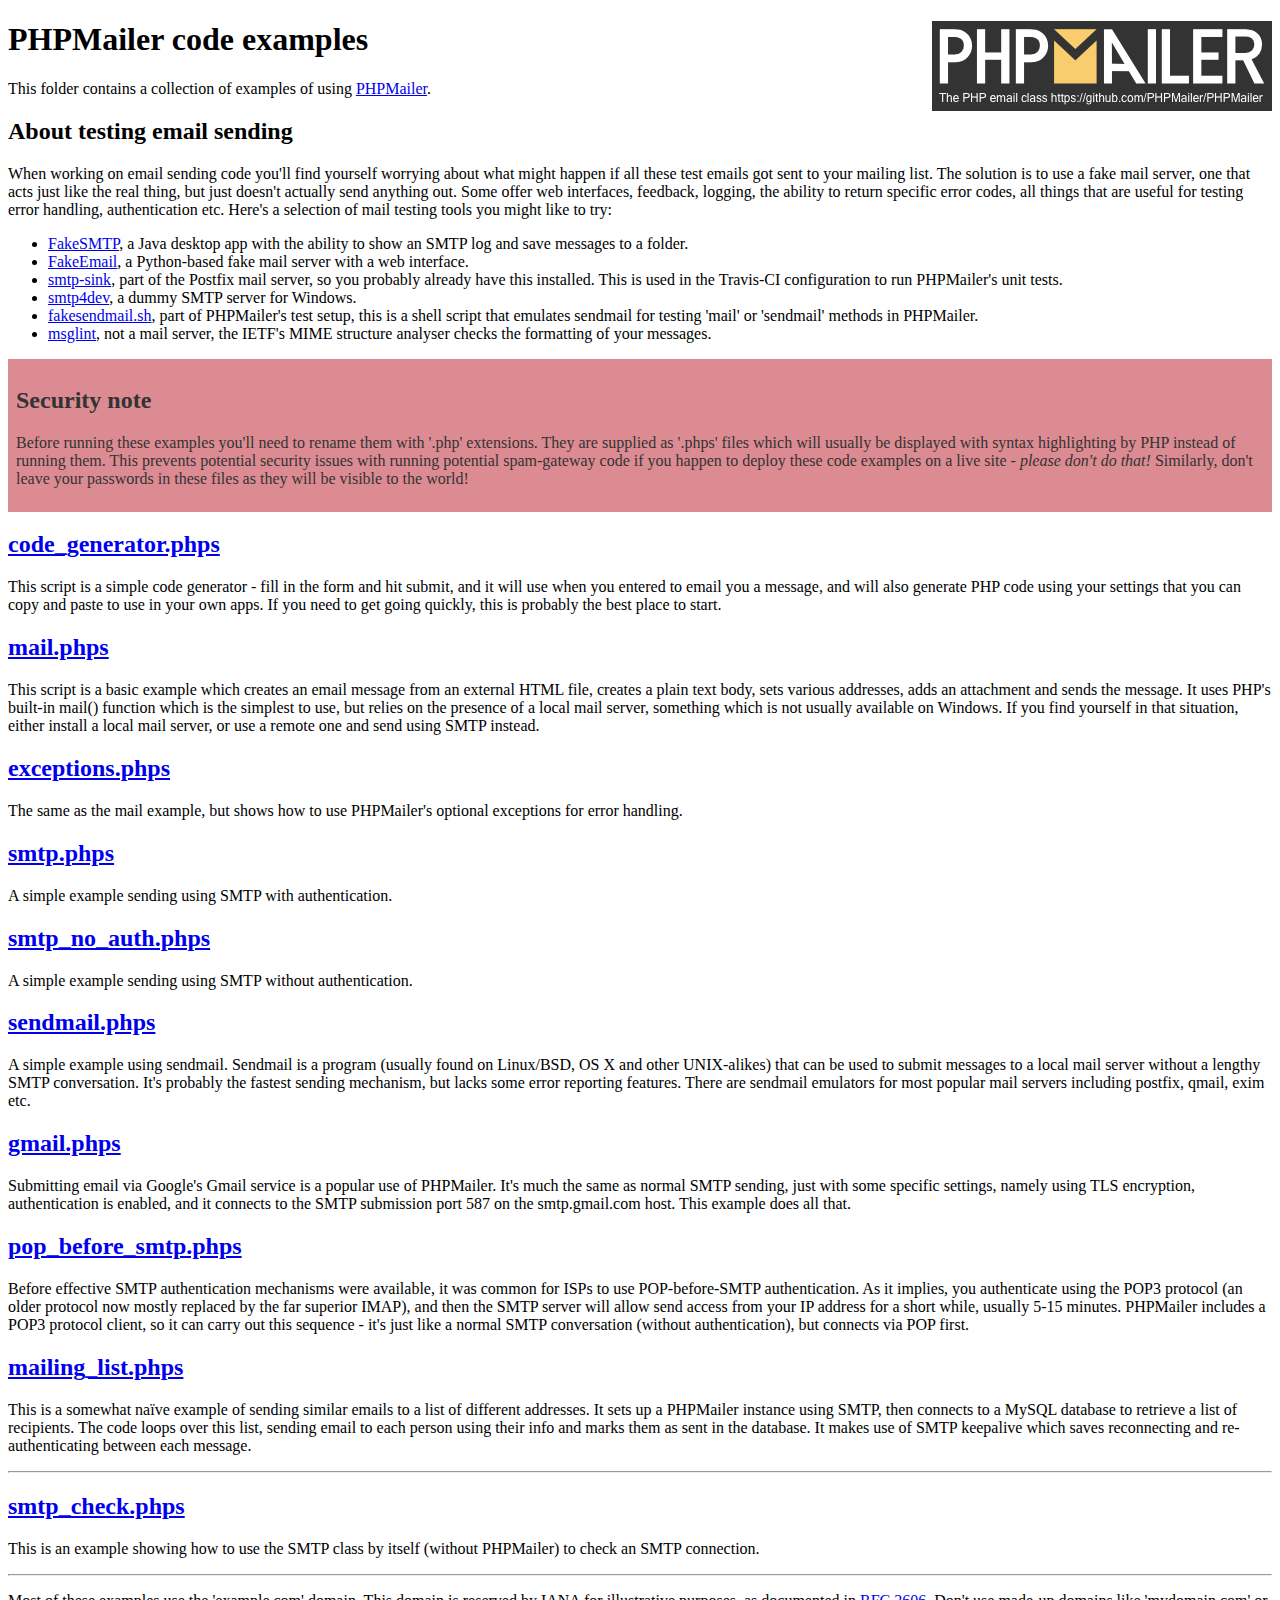
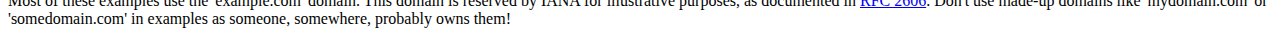
<file: 3hvita/plugin/PHPMailer/examples/index.html>
<!DOCTYPE html>
<html>
<head>
	<meta charset="UTF-8">
	<title>PHPMailer Examples</title>
</head>
<body>
<h1>PHPMailer code examples<a href="https://github.com/PHPMailer/PHPMailer"><img src="images/phpmailer.png" style="float:right; border:0;" alt="PHPMailer logo"></a></h1>
<p>This folder contains a collection of examples of using <a href="https://github.com/PHPMailer/PHPMailer">PHPMailer</a>.</p>
<h2>About testing email sending</h2>
<p>When working on email sending code you'll find yourself worrying about what might happen if all these test emails got sent to your mailing list. The solution is to use a fake mail server, one that acts just like the real thing, but just doesn't actually send anything out. Some offer web interfaces, feedback, logging, the ability to return specific error codes, all things that are useful for testing error handling, authentication etc. Here's a selection of mail testing tools you might like to try:</p>
<ul>
  <li><a href="https://github.com/Nilhcem/FakeSMTP">FakeSMTP</a>, a Java desktop app with the ability to show an SMTP log and save messages to a folder. </li>
  <li><a href="https://github.com/isotoma/FakeEmail">FakeEmail</a>, a Python-based fake mail server with a web interface.</li>
  <li><a href="http://www.postfix.org/smtp-sink.1.html">smtp-sink</a>, part of the Postfix mail server, so you probably already have this installed. This is used in the Travis-CI configuration to run PHPMailer's unit tests.</li>
  <li><a href="http://smtp4dev.codeplex.com">smtp4dev</a>, a dummy SMTP server for Windows.</li>
  <li><a href="https://github.com/PHPMailer/PHPMailer/blob/master/test/fakesendmail.sh">fakesendmail.sh</a>, part of PHPMailer's test setup, this is a shell script that emulates sendmail for testing 'mail' or 'sendmail' methods in PHPMailer.</li>
  <li><a href="http://tools.ietf.org/tools/msglint/">msglint</a>, not a mail server, the IETF's MIME structure analyser checks the formatting of your messages.</li>
</ul>
<div style="padding: 8px; color: #333333; background-color: #dc8b92">
<h2>Security note</h2>
<p>Before running these examples you'll need to rename them with '.php' extensions. They are supplied as '.phps' files which will usually be displayed with syntax highlighting by PHP instead of running them. This prevents potential security issues with running potential spam-gateway code if you happen to deploy these code examples on a live site - <em>please don't do that!</em> Similarly, don't leave your passwords in these files as they will be visible to the world!</p>
</div>
<h2><a href="code_generator.phps">code_generator.phps</a></h2>
<p>This script is a simple code generator - fill in the form and hit submit, and it will use when you entered to email you a message, and will also generate PHP code using your settings that you can copy and paste to use in your own apps. If you need to get going quickly, this is probably the best place to start.</p>
<h2><a href="mail.phps">mail.phps</a></h2>
<p>This script is a basic example which creates an email message from an external HTML file, creates a plain text body, sets various addresses, adds an attachment and sends the message. It uses PHP's built-in mail() function which is the simplest to use, but relies on the presence of a local mail server, something which is not usually available on Windows. If you find yourself in that situation, either install a local mail server, or use a remote one and send using SMTP instead.</p>
<h2><a href="exceptions.phps">exceptions.phps</a></h2>
<p>The same as the mail example, but shows how to use PHPMailer's optional exceptions for error handling.</p>
<h2><a href="smtp.phps">smtp.phps</a></h2>
<p>A simple example sending using SMTP with authentication.</p>
<h2><a href="smtp_no_auth.phps">smtp_no_auth.phps</a></h2>
<p>A simple example sending using SMTP without authentication.</p>
<h2><a href="sendmail.phps">sendmail.phps</a></h2>
<p>A simple example using sendmail. Sendmail is a program (usually found on Linux/BSD, OS X and other UNIX-alikes) that can be used to submit messages to a local mail server without a lengthy SMTP conversation. It's probably the fastest sending mechanism, but lacks some error reporting features. There are sendmail emulators for most popular mail servers including postfix, qmail, exim etc.</p>
<h2><a href="gmail.phps">gmail.phps</a></h2>
<p>Submitting email via Google's Gmail service is a popular use of PHPMailer. It's much the same as normal SMTP sending, just with some specific settings, namely using TLS encryption, authentication is enabled, and it connects to the SMTP submission port 587 on the smtp.gmail.com host. This example does all that.</p>
<h2><a href="pop_before_smtp.phps">pop_before_smtp.phps</a></h2>
<p>Before effective SMTP authentication mechanisms were available, it was common for ISPs to use POP-before-SMTP authentication. As it implies, you authenticate using the POP3 protocol (an older protocol now mostly replaced by the far superior IMAP), and then the SMTP server will allow send access from your IP address for a short while, usually 5-15 minutes. PHPMailer includes a POP3 protocol client, so it can carry out this sequence - it's just like a normal SMTP conversation (without authentication), but connects via POP first.</p>
<h2><a href="mailing_list.phps">mailing_list.phps</a></h2>
<p>This is a somewhat naïve example of sending similar emails to a list of different addresses. It sets up a PHPMailer instance using SMTP, then connects to a MySQL database to retrieve a list of recipients. The code loops over this list, sending email to each person using their info and marks them as sent in the database. It makes use of SMTP keepalive which saves reconnecting and re-authenticating between each message.</p>
<hr>
<h2><a href="smtp_check.phps">smtp_check.phps</a></h2>
<p>This is an example showing how to use the SMTP class by itself (without PHPMailer) to check an SMTP connection.</p>
<hr>
<p>Most of these examples use the 'example.com' domain. This domain is reserved by IANA for illustrative purposes, as documented in <a href="http://tools.ietf.org/html/rfc2606">RFC 2606</a>. Don't use made-up domains like 'mydomain.com' or 'somedomain.com' in examples as someone, somewhere, probably owns them!</p>
</body>
</html>
</file>
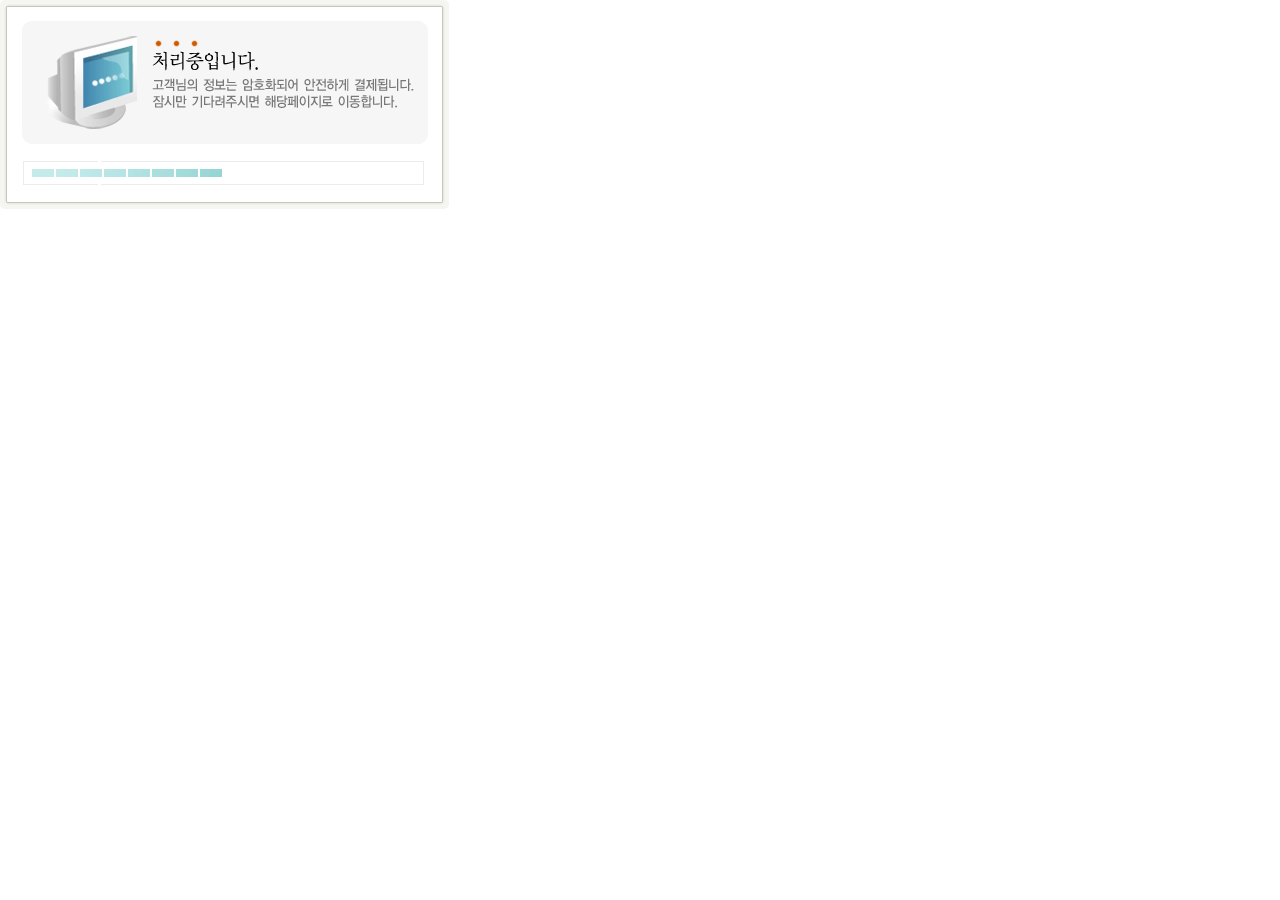
<file: 3hvita/shop/kcp/proc_win.html>
<!--
    /* ============================================================================== */
    /* =   PAGE : 진행창 예제 PAGE                                                  = */
    /* = -------------------------------------------------------------------------- = */
    /* =   Copyright (c)  2010.02   KCP Inc.   All Rights Reserverd.                = */
    /* ============================================================================== */
//-->
<html>
<head>
<title> 처리중 </title>
<meta http-equiv="Content-Type" content="text/html; charset=utf-8">
<meta http-equiv="ImageToolbar" content="No">
</head>
<body leftmargin="0" topmargin="0" onBlur="window.document.pro.focus();">
    <img src="./img/processing.gif" name="pro">
</body>
</html>
</file>
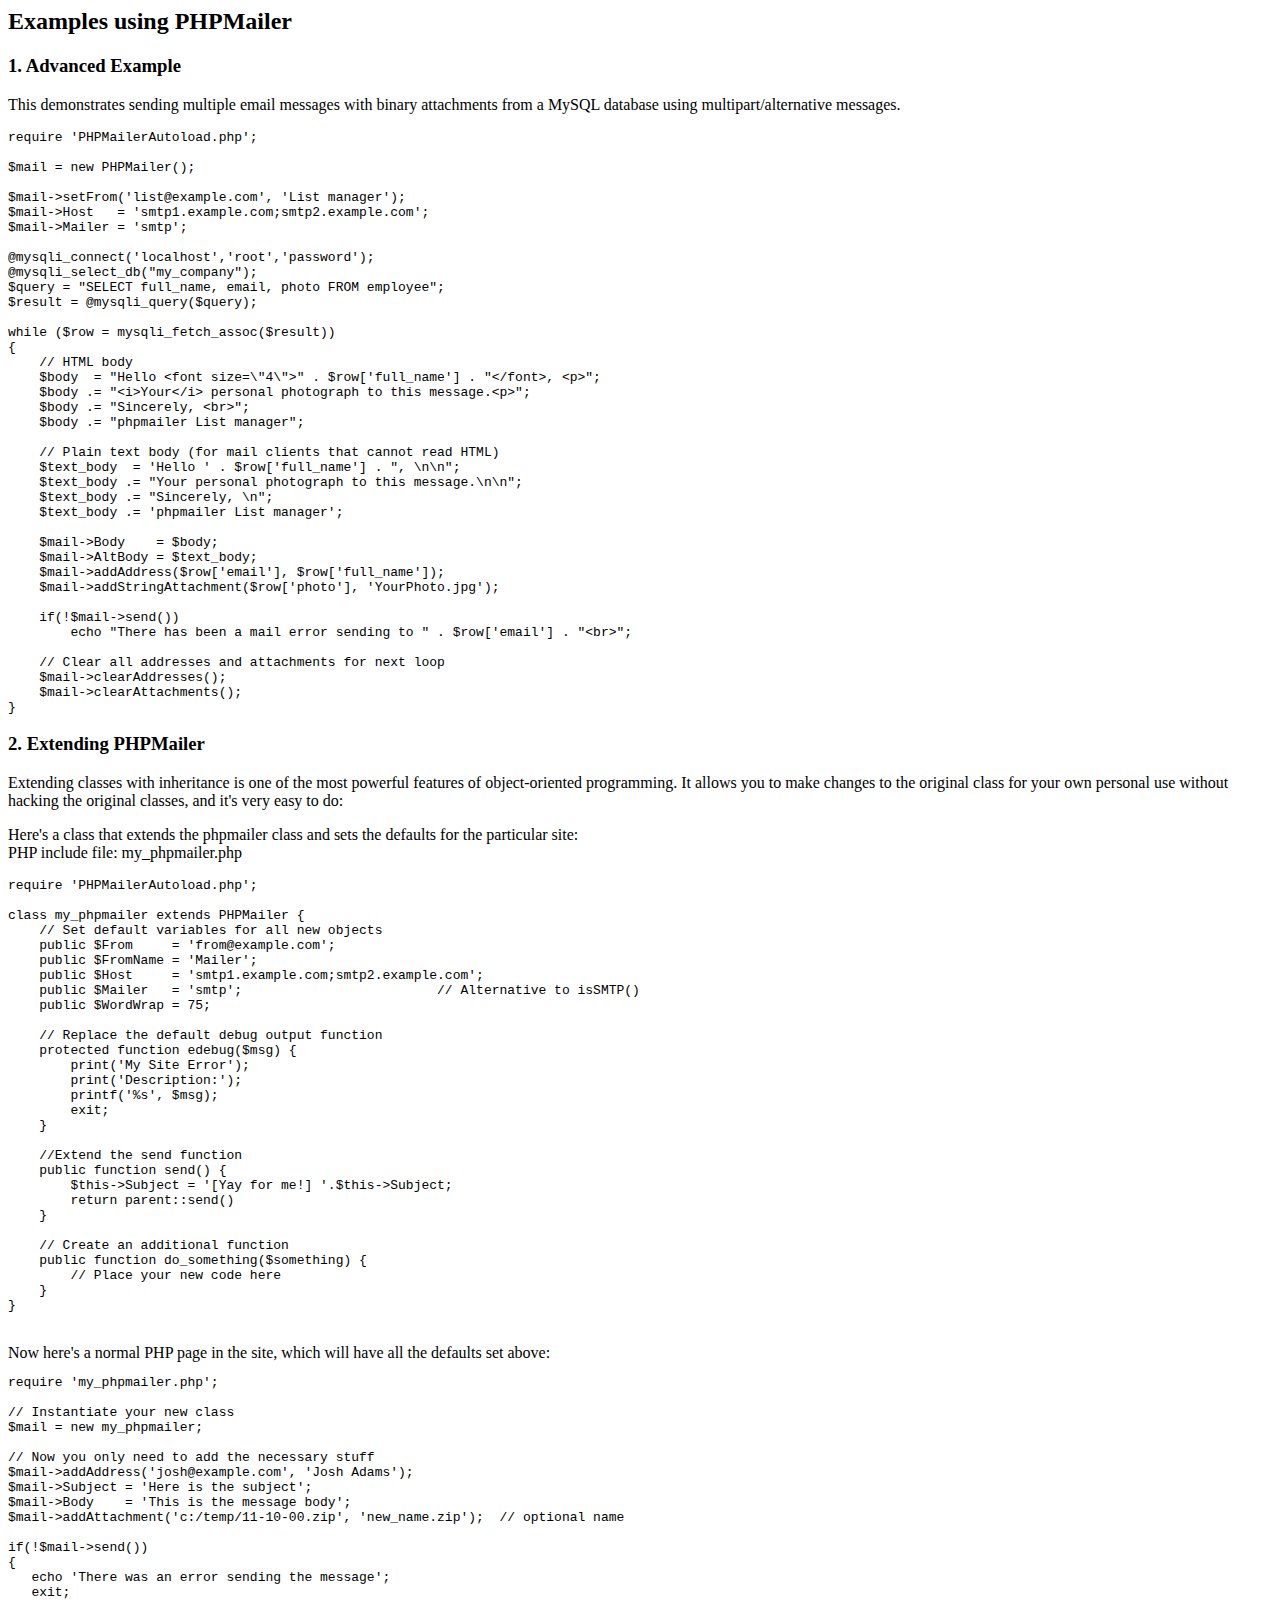
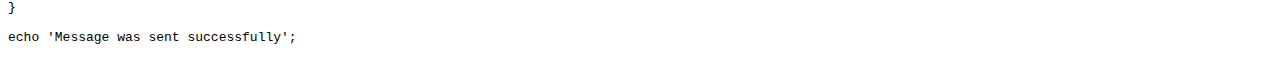
<file: 3hvita/plugin/PHPMailer/docs/extending.html>
<html>
<head>
<title>Examples using phpmailer</title>
</head>

<body>

<h2>Examples using PHPMailer</h2>

<h3>1. Advanced Example</h3>
<p>

This demonstrates sending multiple email messages with binary attachments
from a MySQL database using multipart/alternative messages.<p>

<pre>
require 'PHPMailerAutoload.php';

$mail = new PHPMailer();

$mail->setFrom('list@example.com', 'List manager');
$mail->Host   = 'smtp1.example.com;smtp2.example.com';
$mail->Mailer = 'smtp';

@mysqli_connect('localhost','root','password');
@mysqli_select_db("my_company");
$query = "SELECT full_name, email, photo FROM employee";
$result = @mysqli_query($query);

while ($row = mysqli_fetch_assoc($result))
{
    // HTML body
    $body  = "Hello &lt;font size=\"4\"&gt;" . $row['full_name'] . "&lt;/font&gt;, &lt;p&gt;";
    $body .= "&lt;i&gt;Your&lt;/i&gt; personal photograph to this message.&lt;p&gt;";
    $body .= "Sincerely, &lt;br&gt;";
    $body .= "phpmailer List manager";

    // Plain text body (for mail clients that cannot read HTML)
    $text_body  = 'Hello ' . $row['full_name'] . ", \n\n";
    $text_body .= "Your personal photograph to this message.\n\n";
    $text_body .= "Sincerely, \n";
    $text_body .= 'phpmailer List manager';

    $mail->Body    = $body;
    $mail->AltBody = $text_body;
    $mail->addAddress($row['email'], $row['full_name']);
    $mail->addStringAttachment($row['photo'], 'YourPhoto.jpg');

    if(!$mail->send())
        echo "There has been a mail error sending to " . $row['email'] . "&lt;br&gt;";

    // Clear all addresses and attachments for next loop
    $mail->clearAddresses();
    $mail->clearAttachments();
}
</pre>
<p>

<h3>2. Extending PHPMailer</h3>
<p>

Extending classes with inheritance is one of the most
powerful features of object-oriented programming. It allows you to make changes to the
original class for your own personal use without hacking the original
classes, and it's very easy to do:

<p>
Here's a class that extends the phpmailer class and sets the defaults
for the particular site:<br>
PHP include file: my_phpmailer.php
<p>

<pre>
require 'PHPMailerAutoload.php';

class my_phpmailer extends PHPMailer {
    // Set default variables for all new objects
    public $From     = 'from@example.com';
    public $FromName = 'Mailer';
    public $Host     = 'smtp1.example.com;smtp2.example.com';
    public $Mailer   = 'smtp';                         // Alternative to isSMTP()
    public $WordWrap = 75;

    // Replace the default debug output function
    protected function edebug($msg) {
        print('My Site Error');
        print('Description:');
        printf('%s', $msg);
        exit;
    }

    //Extend the send function
    public function send() {
        $this->Subject = '[Yay for me!] '.$this->Subject;
        return parent::send()
    }

    // Create an additional function
    public function do_something($something) {
        // Place your new code here
    }
}
</pre>
<br>
Now here's a normal PHP page in the site, which will have all the defaults set above:<br>

<pre>
require 'my_phpmailer.php';

// Instantiate your new class
$mail = new my_phpmailer;

// Now you only need to add the necessary stuff
$mail->addAddress('josh@example.com', 'Josh Adams');
$mail->Subject = 'Here is the subject';
$mail->Body    = 'This is the message body';
$mail->addAttachment('c:/temp/11-10-00.zip', 'new_name.zip');  // optional name

if(!$mail->send())
{
   echo 'There was an error sending the message';
   exit;
}

echo 'Message was sent successfully';
</pre>
</body>
</html>
</file>
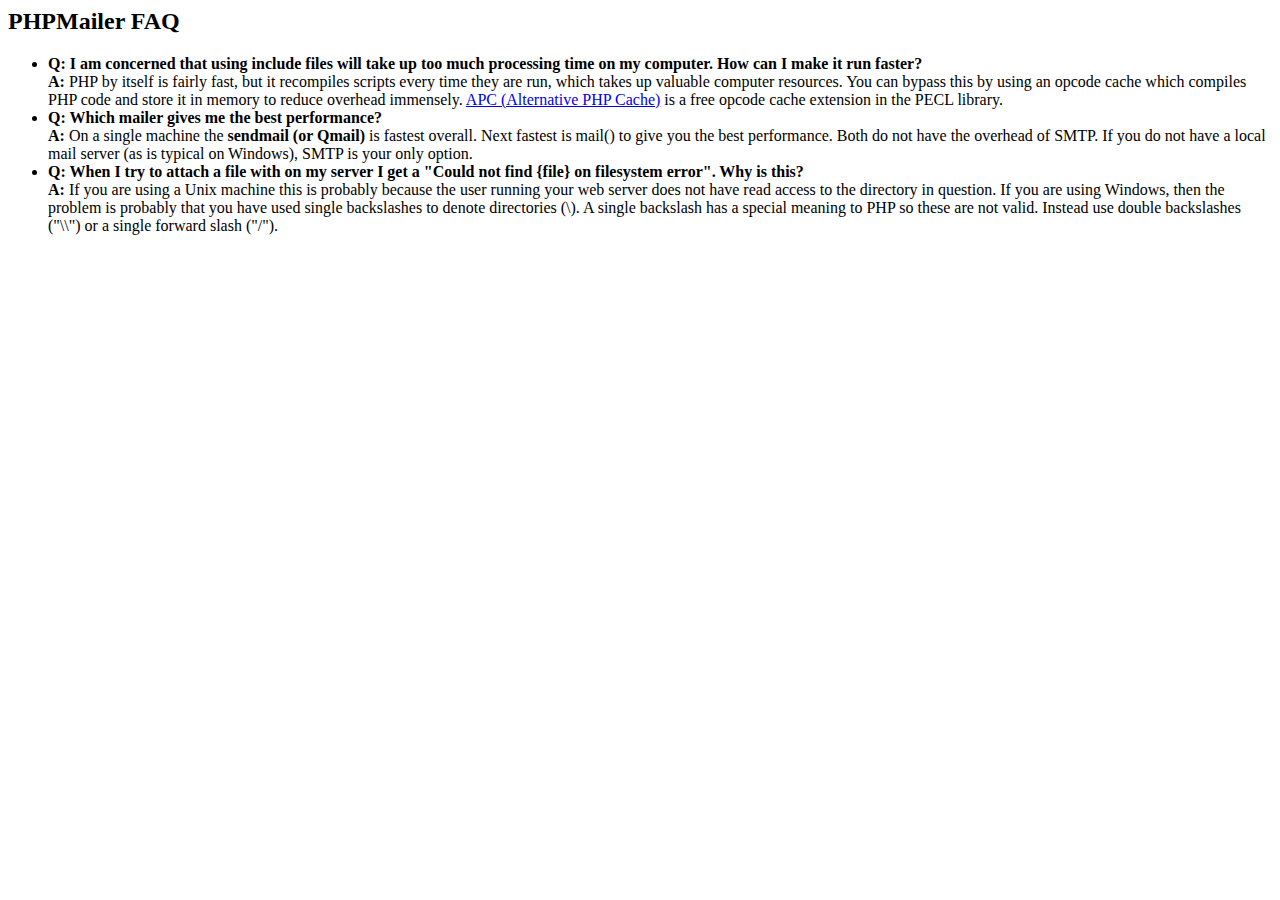
<file: 3hvita/plugin/PHPMailer/docs/faq.html>
﻿<html>
<head>
<title>PHPMailer FAQ</title>
</head>
<body>
<h2>PHPMailer FAQ</h2>
<ul>
    <li><strong>Q: I am concerned that using include files will take up too much
    processing time on my computer. How can I make it run faster?</strong><br>
    <strong>A:</strong> PHP by itself is fairly fast, but it recompiles scripts every time they are run, which takes up valuable
    computer resources. You can bypass this by using an opcode cache which compiles
    PHP code and store it in memory to reduce overhead immensely. <a href="http://www.php.net/apc/">APC
    (Alternative PHP Cache)</a> is a free opcode cache extension in the PECL library.</li>
    <li><strong>Q: Which mailer gives me the best performance?</strong><br>
    <strong>A:</strong> On a single machine the <strong>sendmail (or Qmail)</strong> is fastest overall.
    Next fastest is mail() to give you the best performance. Both do not have the overhead of SMTP.
    If you do not have a local mail server (as is typical on Windows), SMTP is your only option.</li>
    <li><strong>Q: When I try to attach a file with on my server I get a
    "Could not find {file} on filesystem error". Why is this?</strong><br>
    <strong>A:</strong> If you are using a Unix machine this is probably because the user
    running your web server does not have read access to the directory in question. If you are using Windows,
    then the problem is probably that you have used single backslashes to denote directories (\).
    A single backslash has a special meaning to PHP so these are not
    valid. Instead use double backslashes ("\\") or a single forward
    slash ("/").</li>
</ul>
</body>
</html>
</file>
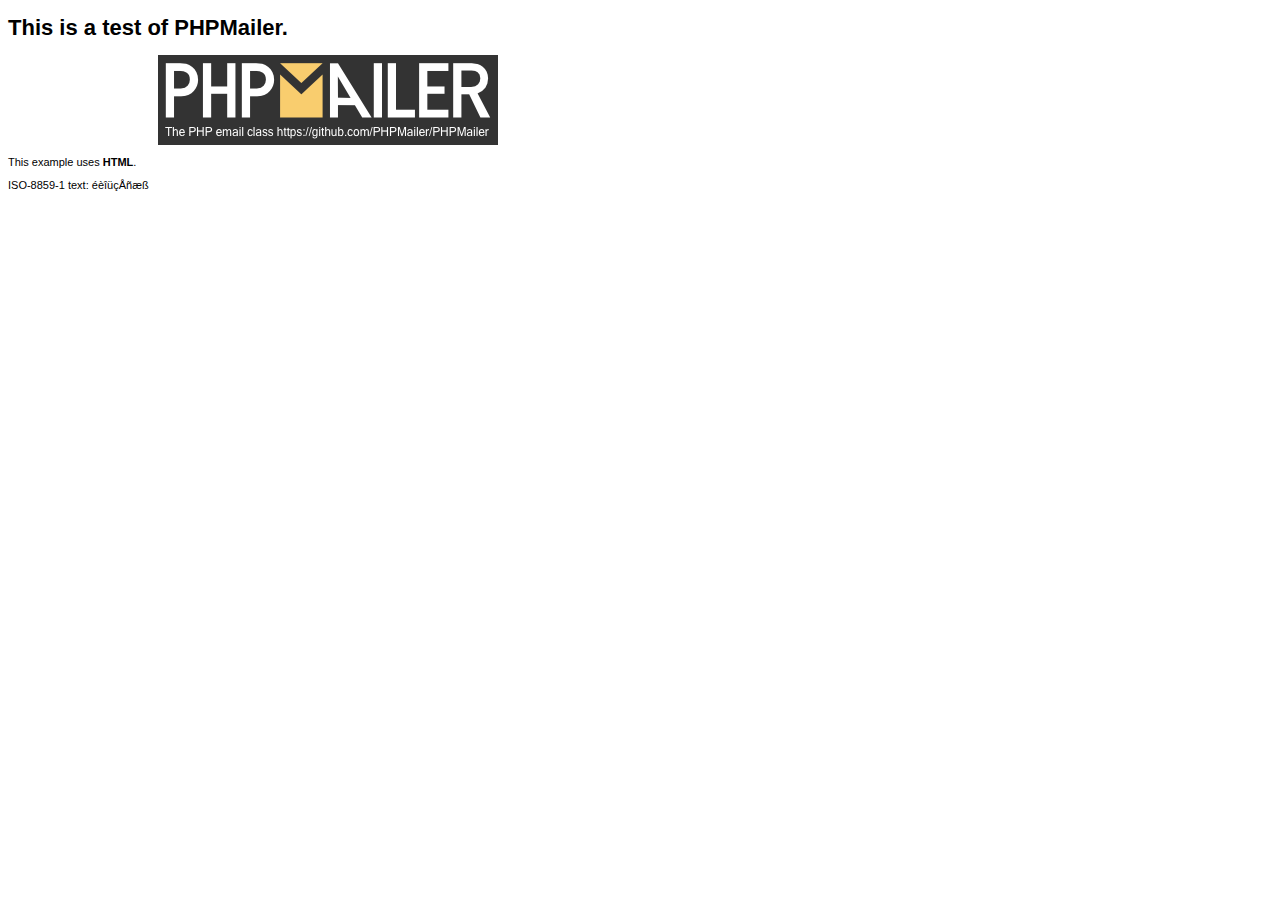
<file: 3hvita/plugin/PHPMailer/examples/contents.html>
<!DOCTYPE HTML PUBLIC "-//W3C//DTD HTML 4.01 Transitional//EN" "http://www.w3.org/TR/html4/loose.dtd">
<html>
<head>
  <meta http-equiv="Content-Type" content="text/html; charset=iso-8859-1">
  <title>PHPMailer Test</title>
</head>
<body>
<div style="width: 640px; font-family: Arial, Helvetica, sans-serif; font-size: 11px;">
  <h1>This is a test of PHPMailer.</h1>
  <div align="center">
    <a href="https://github.com/PHPMailer/PHPMailer/"><img src="images/phpmailer.png" height="90" width="340" alt="PHPMailer rocks"></a>
  </div>
  <p>This example uses <strong>HTML</strong>.</p>
  <p>ISO-8859-1 text: ���������</p>
</div>
</body>
</html>
</file>
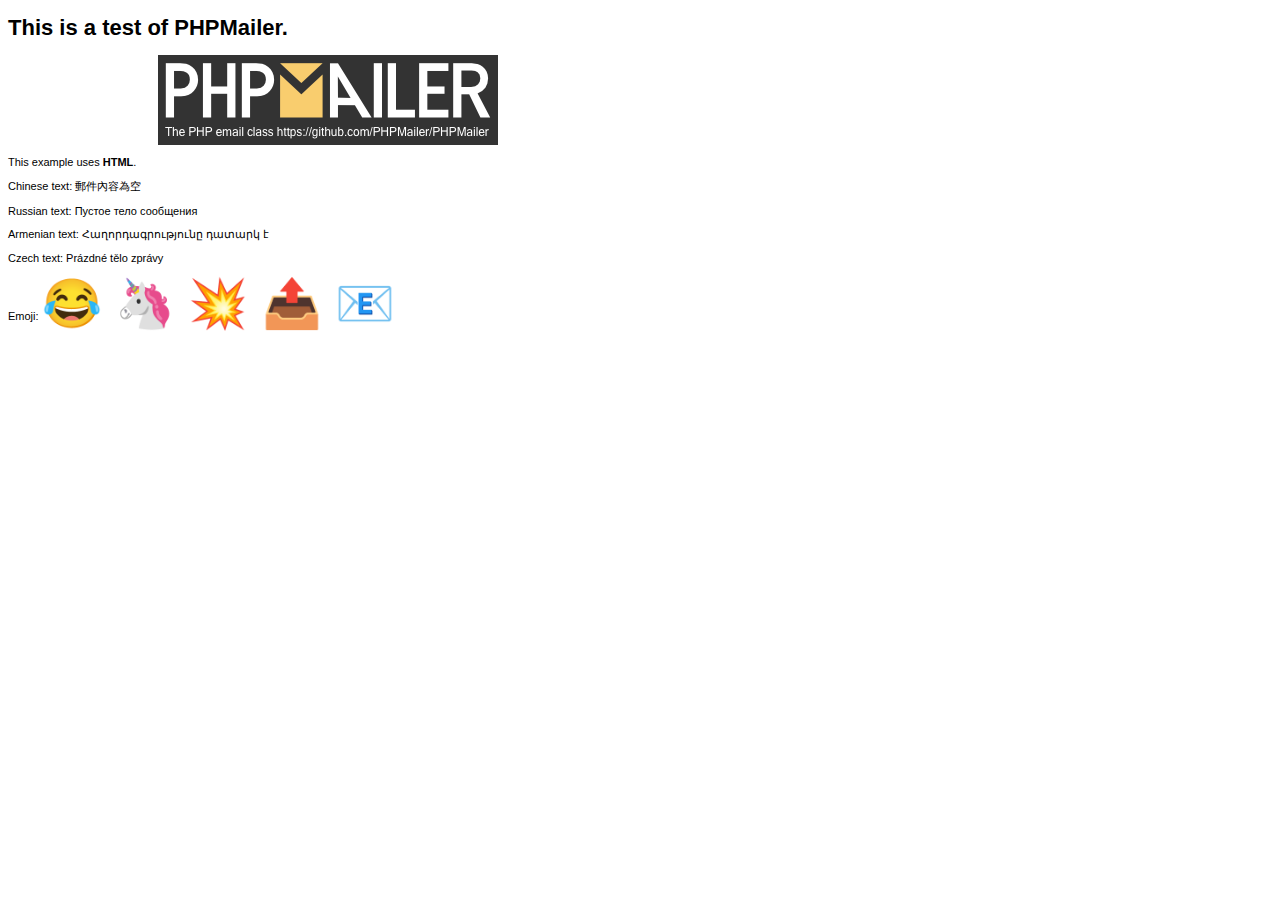
<file: 3hvita/plugin/PHPMailer/examples/contentsutf8.html>
<!DOCTYPE HTML PUBLIC "-//W3C//DTD HTML 4.01 Transitional//EN" "http://www.w3.org/TR/html4/loose.dtd">
<html>
<head>
  <meta http-equiv="Content-Type" content="text/html; charset=utf-8">
  <title>PHPMailer Test</title>
</head>
<body>
<div style="width: 640px; font-family: Arial, Helvetica, sans-serif; font-size: 11px;">
  <h1>This is a test of PHPMailer.</h1>
  <div align="center">
    <a href="https://github.com/PHPMailer/PHPMailer/"><img src="images/phpmailer.png" height="90" width="340" alt="PHPMailer rocks"></a>
  </div>
  <p>This example uses <strong>HTML</strong>.</p>
  <p>Chinese text: 郵件內容為空</p>
  <p>Russian text: Пустое тело сообщения</p>
  <p>Armenian text: Հաղորդագրությունը դատարկ է</p>
  <p>Czech text: Prázdné tělo zprávy</p>
  <p>Emoji: <span style="font-size: 48px">😂 🦄 💥 📤 📧</span></p>
</div>
</body>
</html>
</file>
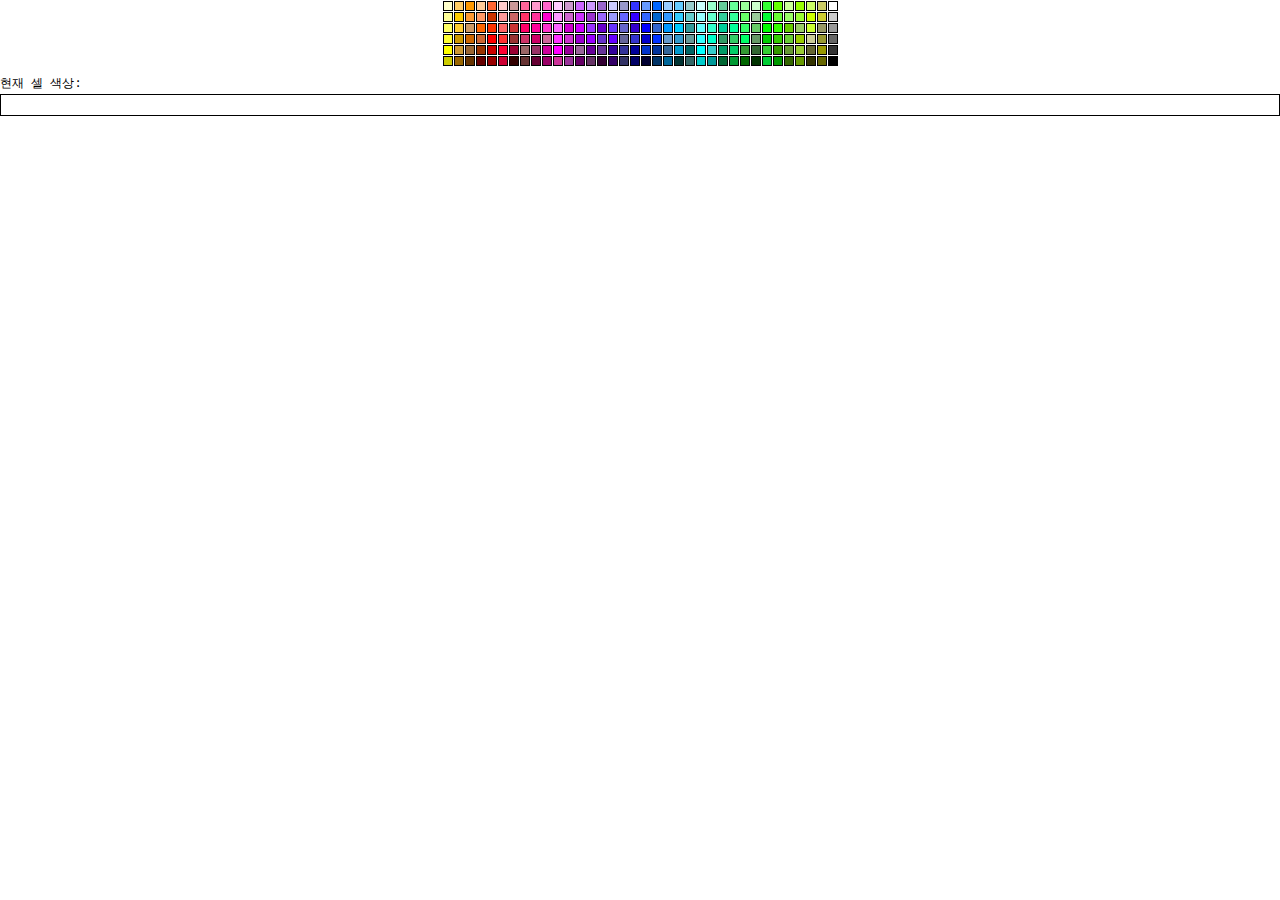
<file: 3hvita/plugin/editor/cheditor5/popup/color_picker.html>
<!DOCTYPE html PUBLIC "-//W3C//DTD XHTML 1.0 Transitional//EN" "http://www.w3.org/TR/xhtml1/DTD/xhtml1-transitional.dtd">
<html xmlns="http://www.w3.org/1999/xhtml">
<head>
<title>CHEditor</title>
<meta name="robots" content="noindex, nofollow" />
<meta http-equiv="content-type" content="text/html; charset=utf-8" />
<link rel="stylesheet" type="text/css" href="../css/dialog.css" />
<script src="js/dialog.js" type="text/javascript"></script>
<script src="js/color_picker.js" type="text/javascript"></script>
</head>
<body>
<div id="color_picker_wrapper"></div>
<div style="padding:10px 0px 2px 0px;"><span>현재 셀 색상:</span></div>
<div id="show_color" style="height:20px;border:1px solid #000;margin:3px 0px 0px 0px;background-color:#fff"></div>
<script type="text/javascript">drawColor("color_picker_wrapper");</script>
<div class="spacer"></div>
<div style="text-align:center" id="buttonWrapper"></div>
</body>
</html>
</file>
<file: 3hvita/plugin/editor/cheditor5/css/dialog.css>
body {
    background-color: #fff;
    margin: 0;
    border: 0;
    padding: 0;
    font-size: 9pt;
    font-family: "Malgun Gothic", "Apple SD Gothic Neo", gulim, monospace;
    line-height: 1em;
    overflow: hidden;
}
td, input {
    font-size: 9pt;
    vertical-align: middle;
    margin: 0;
    line-height: 15px;
    height: 15px;
}
select {
    font-size: 9pt;
    vertical-align: middle;
    margin: 0;
}
.handCursor {
    cursor: pointer;
}
td.hover
{
    background-color : Fuchsia;
}
table.dlg {
    border: 0;
}
fieldset {
    border: 1px solid #ccc;
    padding: 2px;
    margin: 0;
}
.content-outline {
    border: 1px solid #ccc;
    border-radius: 4px;
    padding: 5px;
    margin: 0;
}
.dlg td {
    text-align: left;
    height: 20px;
}
form {
    display: inline;
}
.dlg input {
    border: 2px;
}
.img {
    border: 0;
    vertical-align: middle;
}
.font-normal {
    font-size: 9pt;
}
legend {
    font-size: 9pt;
    font-weight: bold;
}
.bottom-status {
    background-color: #fff;
    margin-top: 10px;
    padding: 0;
    text-align: center;
    height: 24px;
    vertical-align: middle;
}
.button {
    width: 64px;
    height: 22px;
    margin: 1px 2px;
    cursor: pointer;
    vertical-align: middle;
}
.button8em {
    font-size: 9pt;
    padding-top: 2px !important;
    height: 21px;
    width: 8em;
}
.button10em {
    font-size: 9pt;
    padding-top: 1px !important;
    height: 21px;
    width: 10em;
}
.emIcon {
    width: 19px;
    height: 19px;
    cursor: pointer;
}
.schar {
    border: 1px solid #ccc;
    background-color: #fff;
    width: 18px;
    height: 17px;
    text-align: center;
    cursor: pointer;
    font-size: 12px;
    line-height: 1.2em;
}
.spacer {
    margin: 10px 0 0 0;
}
.spacer5 {
    margin: 5px 0 0 0;
    clear: both;
}
.wrapper {
    text-align: center;
}
.clear {
    clear: both;
}
.flash-movie-source {
    margin: 0 auto;
}
.flash-player-wrapper {
    width: 560px;
    height: 315px;
    border: 1px #a0a0a0 solid;
    text-align: center;
    overflow: auto;
    margin: 0 auto;
    background-color: #fff;
    display: block;
}
.media-player-wrapper {
    height: 200px;
    margin-top: 5px;
    text-align: center;
    overflow-x: auto;
    overflow-y: hidden;
}
.hr {
    border: 0;
    background: #e0e0e0;
    height: 1px;
}
.colorCellMouseOver {
    line-height: 0;
    font-size: 0;
    height: 8px;
    width: 8px;
    border: 1px solid #fff;
}
.colorCellMouseOut {
    line-height: 8px;
    font-size: 0;
    height: 8px;
    width: 8px;
    border: 1px solid #000;
}
.colorInputBox {
    background-color: #000;
    text-align: center;
    border: 1px solid #000;
    height: 16px;
}
.colorWrapper {
    border: 1px solid #000;
    background-color: #fff;
    position: absolute;
    padding: 2px;
    display: none;
}
.colorPickerButton {
    background: url("../icons/button/color_picker.png") no-repeat center center;
    width: 24px;
    height: 20px;
    cursor: pointer;
    float: left;
}
.colorPickerButtonGray {
    background: url("../icons/button/color_picker_disable.png") no-repeat center center;
    width: 24px;
    height: 20px;
    cursor: pointer;
    float: left;
}
</file>
